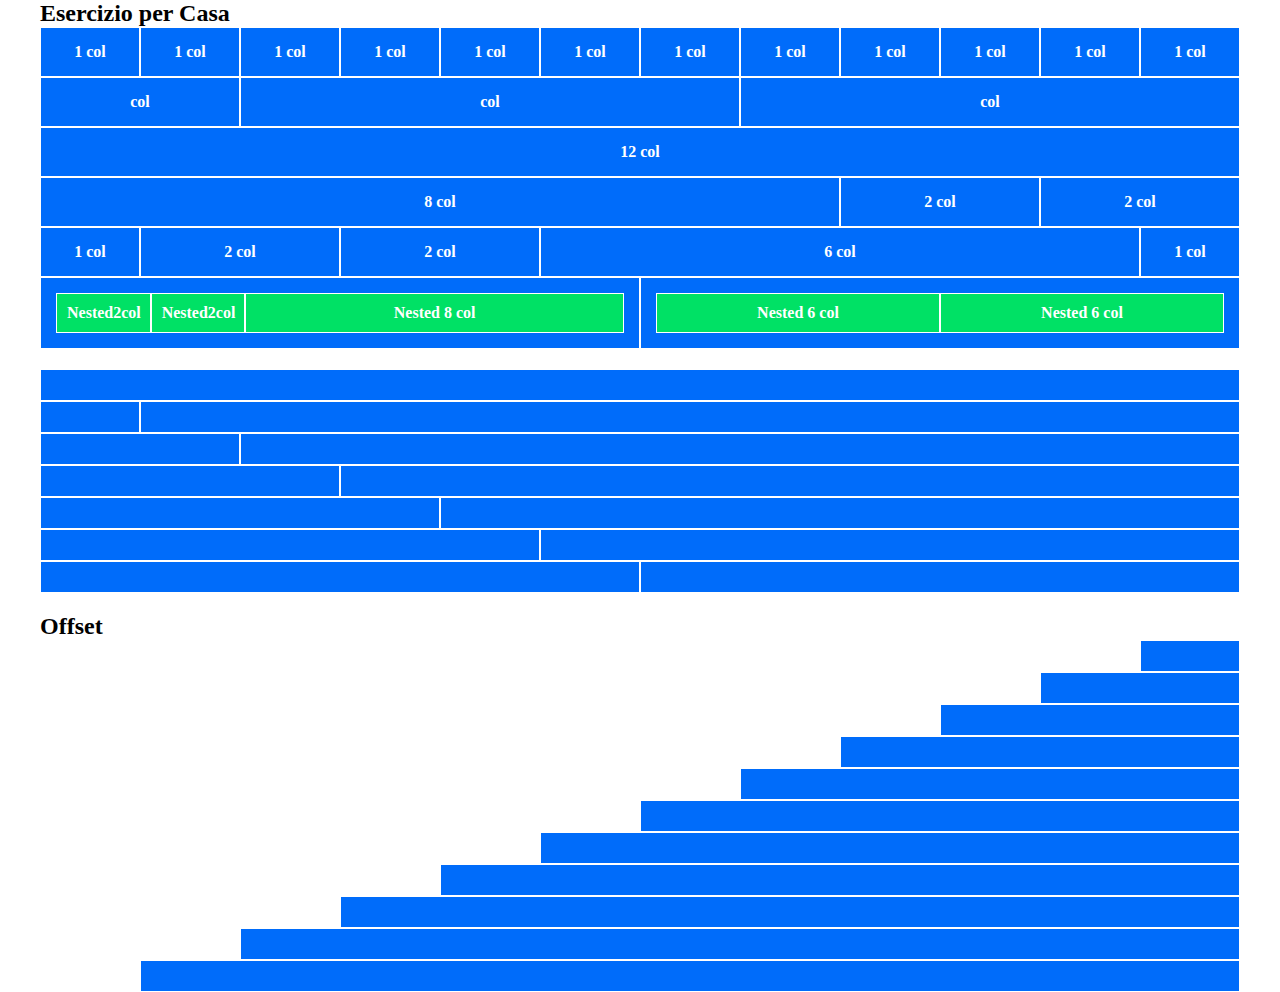
<file: index.html>
<!DOCTYPE html>
<html lang="en">
<head>
    <meta charset="UTF-8">
    <meta http-equiv="X-UA-Compatible" content="IE=edge">
    <meta name="viewport" content="width=device-width, initial-scale=1.0">
    <link rel="stylesheet" href="./css/framework.css">
    <link rel="stylesheet" href="./css/mediaquery.css">
    <link rel="stylesheet" href="./css/style.css">
    <title>12bool</title>
</head>
<body>
    <div class="container">
        <h2>Esercizio per Casa</h2>
        <div class="row">
            <div class="col-1 bg-blue">1 col</div>
            <div class="col-1 bg-blue">1 col</div>
            <div class="col-1 bg-blue">1 col</div>
            <div class="col-1 bg-blue">1 col</div>
            <div class="col-1 bg-blue">1 col</div>
            <div class="col-1 bg-blue">1 col</div>
            <div class="col-1 bg-blue">1 col</div>
            <div class="col-1 bg-blue">1 col</div>
            <div class="col-1 bg-blue">1 col</div>
            <div class="col-1 bg-blue">1 col</div>
            <div class="col-1 bg-blue">1 col</div>
            <div class="col-1 bg-blue">1 col</div>
        </div>
        <div class="row">
            <div class="col-2 bg-blue">col</div>
            <div class="col-5 bg-blue">col</div>
            <div class="col-5 bg-blue">col</div>
        </div>
        <div class="row">
            <div class="col-12 bg-blue">12 col</div>
        </div>
        <div class="row">
            <div class="col-8 bg-blue">8 col</div>
            <div class="col-2 bg-blue">2 col</div>
            <div class="col-2 bg-blue">2 col</div>
        </div>
        <div class="row">
            <div class="col-1 bg-blue">1 col</div>
            <div class="col-2 bg-blue">2 col</div>
            <div class="col-2 bg-blue">2 col</div>
            <div class="col-6 bg-blue">6 col</div>
            <div class="col-1 bg-blue">1 col</div>
        </div>
        <div class="row">
            <div class="col-6 row pad-15 bg-blue">
               <div class="col-2 bg-green">Nested2col</div>
                <div class="col-2 bg-green">Nested2col</div>
                <div class="col-8 bg-green">Nested 8 col</div>
            </div>
            <div class="col-6 row pad-15 bg-blue">
                <div class="col-6 bg-green">Nested 6 col</div>
                 <div class="col-6 bg-green">Nested 6 col</div>  
             </div>
         </div>
         <div class="row mt-20">
            <div class="col-12 bg-blue"></div>
        </div>
        <div class="row">
            <div class="col-1 bg-blue"></div>
            <div class="col-11 bg-blue"></div>
        </div>
        <div class="row">
            <div class="col-2 bg-blue"></div>
            <div class="col-10 bg-blue"></div>
        </div>
        <div class="row">
            <div class="col-3 bg-blue"></div>
            <div class="col-9 bg-blue"></div>
        </div>
        <div class="row">
            <div class="col-4 bg-blue"></div>
            <div class="col-8 bg-blue"></div>
        </div>
        <div class="row">
            <div class="col-5 bg-blue"></div>
            <div class="col-7 bg-blue"></div>
        </div>
        <div class="row">
            <div class="col-6 bg-blue"></div>
            <div class="col-6 bg-blue"></div>
        </div>

        <h2 class="mt-20">Offset</h2>
        <div class="row">
            <div class="col-offset-11"></div>
            <div class="col-1 bg-blue"></div>
        </div>
        <div class="row">
            <div class="col-offset-10"></div>
            <div class="col-2 bg-blue"></div>
        </div>
        <div class="row">
            <div class="col-offset-9"></div>
            <div class="col-3 bg-blue"></div>
        </div>
        <div class="row">
            <div class="col-offset-8"></div>
            <div class="col-4 bg-blue"></div>
        </div>
        <div class="row">
            <div class="col-offset-7"></div>
            <div class="col-5 bg-blue"></div>
        </div>
        <div class="row">
            <div class="col-offset-6"></div>
            <div class="col-6 bg-blue"></div>
        </div>
        <div class="row">
            <div class="col-offset-5"></div>
            <div class="col-7 bg-blue"></div>
        </div>
        <div class="row">
            <div class="col-offset-4"></div>
            <div class="col-8 bg-blue"></div>
        </div>
        <div class="row">
            <div class="col-offset-3"></div>
            <div class="col-9 bg-blue"></div>
        </div>
        <div class="row">
            <div class="col-offset-2"></div>
            <div class="col-10 bg-blue"></div>
        </div>
        <div class="row">
            <div class="col-offset-1"></div>
            <div class="col-11 bg-blue"></div>
        </div>
    </div>
</body>
</html>
</file>
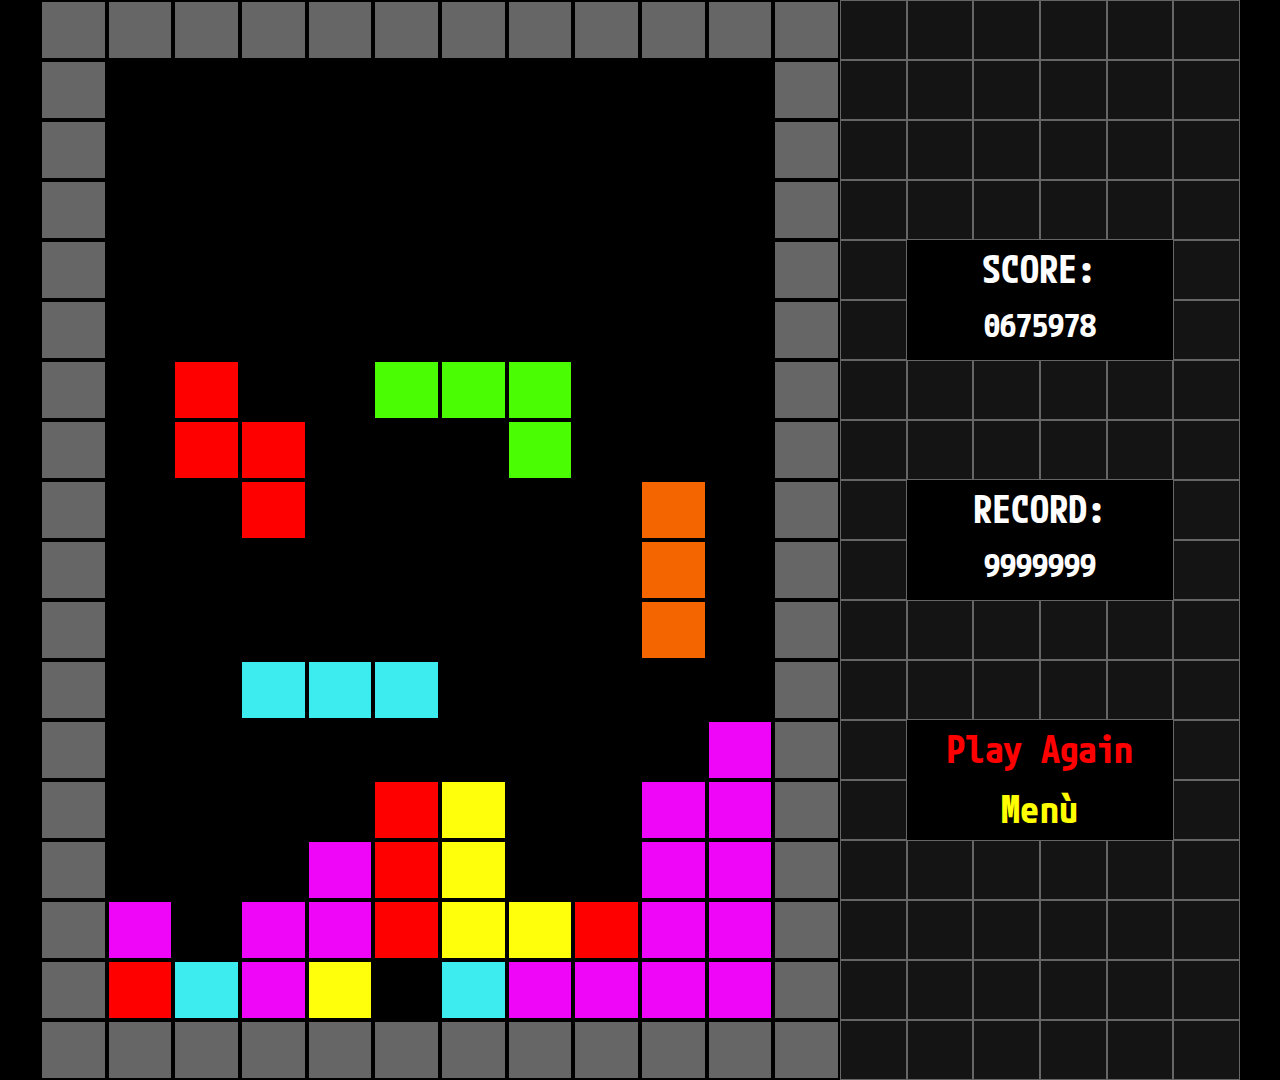
<file: bonus/index.html>
<!DOCTYPE html>
<html lang="en">
<head>
    <meta charset="UTF-8">
    <meta http-equiv="X-UA-Compatible" content="IE=edge">
    <meta name="viewport" content="width=device-width, initial-scale=1.0">
    <link rel="preconnect" href="https://fonts.googleapis.com">
    <link rel="preconnect" href="https://fonts.gstatic.com" crossorigin>
    <link href="https://fonts.googleapis.com/css2?family=M+PLUS+1+Code:wght@400;500;600;700&display=swap" rel="stylesheet">
    <link rel="stylesheet" href="../css/framework.css">
    <link rel="stylesheet" href="./style.css">
    <title>PixelArt</title>
</head>
<body>
    <div class="container">
        <div class="row">
            <div class="col-8">
                <div class="row">
                    <div class="col-1 light-gray"></div>
                    <div class="col-1 light-gray"></div>
                    <div class="col-1 light-gray"></div>
                    <div class="col-1 light-gray"></div>
                    <div class="col-1 light-gray"></div>
                    <div class="col-1 light-gray"></div>
                    <div class="col-1 light-gray"></div>
                    <div class="col-1 light-gray"></div>
                    <div class="col-1 light-gray"></div>
                    <div class="col-1 light-gray"></div>
                    <div class="col-1 light-gray"></div>
                    <div class="col-1 light-gray"></div>
                </div>
                <div class="row fill">
                    <div class="col-1 light-gray"></div>
                    <div class="col-1"></div>
                    <div class="col-1"></div>
                    <div class="col-1"></div>
                    <div class="col-1"></div>
                    <div class="col-1"></div>
                    <div class="col-1"></div>
                    <div class="col-1"></div>
                    <div class="col-1"></div>
                    <div class="col-1"></div>
                    <div class="col-1"></div>
                    <div class="col-1 light-gray"></div>
                </div>
                <div class="row fill">
                    <div class="col-1 light-gray"></div>
                    <div class="col-1"></div>
                    <div class="col-1"></div>
                    <div class="col-1"></div>
                    <div class="col-1"></div>
                    <div class="col-1"></div>
                    <div class="col-1"></div>
                    <div class="col-1"></div>
                    <div class="col-1"></div>
                    <div class="col-1"></div>
                    <div class="col-1"></div>
                    <div class="col-1 light-gray"></div>
                </div>
                <div class="row fill">
                    <div class="col-1 light-gray"></div>
                    <div class="col-1"></div>
                    <div class="col-1"></div>
                    <div class="col-1"></div>
                    <div class="col-1"></div>
                    <div class="col-1"></div>
                    <div class="col-1"></div>
                    <div class="col-1"></div>
                    <div class="col-1"></div>
                    <div class="col-1"></div>
                    <div class="col-1"></div>
                    <div class="col-1 light-gray"></div>
                </div>
                <div class="row fill">
                    <div class="col-1 light-gray"></div>
                    <div class="col-1"></div>
                    <div class="col-1"></div>
                    <div class="col-1"></div>
                    <div class="col-1"></div>
                    <div class="col-1"></div>
                    <div class="col-1"></div>
                    <div class="col-1"></div>
                    <div class="col-1"></div>
                    <div class="col-1"></div>
                    <div class="col-1"></div>
                    <div class="col-1 light-gray"></div>
                </div>
                <div class="row fill">
                    <div class="col-1 light-gray"></div>
                    <div class="col-1"></div>
                    <div class="col-1"></div>
                    <div class="col-1"></div>
                    <div class="col-1"></div>
                    <div class="col-1"></div>
                    <div class="col-1"></div>
                    <div class="col-1"></div>
                    <div class="col-1"></div>
                    <div class="col-1"></div>
                    <div class="col-1"></div>
                    <div class="col-1 light-gray"></div>
                </div>
                <div class="row fill">
                    <div class="col-1 light-gray"></div>
                    <div class="col-1"></div>
                    <div class="col-1 red"></div>
                    <div class="col-1"></div>
                    <div class="col-1"></div>
                    <div class="col-1 green"></div>
                    <div class="col-1 green"></div>
                    <div class="col-1 green"></div>
                    <div class="col-1"></div>
                    <div class="col-1"></div>
                    <div class="col-1"></div>
                    <div class="col-1 light-gray"></div>
                </div>
                <div class="row fill">
                    <div class="col-1 light-gray"></div>
                    <div class="col-1"></div>
                    <div class="col-1 red"></div>
                    <div class="col-1 red"></div>
                    <div class="col-1"></div>
                    <div class="col-1"></div>
                    <div class="col-1"></div>
                    <div class="col-1 green"></div>
                    <div class="col-1"></div>
                    <div class="col-1"></div>
                    <div class="col-1"></div>
                    <div class="col-1 light-gray"></div>
                </div>
                <div class="row fill">
                    <div class="col-1 light-gray"></div>
                    <div class="col-1"></div>
                    <div class="col-1"></div>
                    <div class="col-1 red"></div>
                    <div class="col-1"></div>
                    <div class="col-1"></div>
                    <div class="col-1"></div>
                    <div class="col-1"></div>
                    <div class="col-1"></div>
                    <div class="col-1 orange"></div>
                    <div class="col-1"></div>
                    <div class="col-1 light-gray"></div>
                </div>
                <div class="row fill">
                    <div class="col-1 light-gray"></div>
                    <div class="col-1"></div>
                    <div class="col-1"></div>
                    <div class="col-1"></div>
                    <div class="col-1"></div>
                    <div class="col-1"></div>
                    <div class="col-1"></div>
                    <div class="col-1"></div>
                    <div class="col-1"></div>
                    <div class="col-1 orange"></div>
                    <div class="col-1"></div>
                    <div class="col-1 light-gray"></div>
                </div>
                <div class="row fill">
                    <div class="col-1 light-gray"></div>
                    <div class="col-1"></div>
                    <div class="col-1"></div>
                    <div class="col-1"></div>
                    <div class="col-1"></div>
                    <div class="col-1"></div>
                    <div class="col-1"></div>
                    <div class="col-1"></div>
                    <div class="col-1"></div>
                    <div class="col-1 orange"></div>
                    <div class="col-1"></div>
                    <div class="col-1 light-gray"></div>
                </div>
                <div class="row fill">
                    <div class="col-1 light-gray"></div>
                    <div class="col-1"></div>
                    <div class="col-1"></div>
                    <div class="col-1 acqua"></div>
                    <div class="col-1 acqua"></div>
                    <div class="col-1 acqua"></div>
                    <div class="col-1"></div>
                    <div class="col-1"></div>
                    <div class="col-1"></div>
                    <div class="col-1"></div>
                    <div class="col-1"></div>
                    <div class="col-1 light-gray"></div>
                </div>
                <div class="row fill">
                    <div class="col-1 light-gray"></div>
                    <div class="col-1"></div>
                    <div class="col-1"></div>
                    <div class="col-1"></div>
                    <div class="col-1"></div>
                    <div class="col-1"></div>
                    <div class="col-1"></div>
                    <div class="col-1"></div>
                    <div class="col-1"></div>
                    <div class="col-1"></div>
                    <div class="col-1 pink"></div>
                    <div class="col-1 light-gray"></div>
                </div>
                <div class="row fill">
                    <div class="col-1 light-gray"></div>
                    <div class="col-1"></div>
                    <div class="col-1"></div>
                    <div class="col-1"></div>
                    <div class="col-1"></div>
                    <div class="col-1 red"></div>
                    <div class="col-1 yellow"></div>
                    <div class="col-1"></div>
                    <div class="col-1"></div>
                    <div class="col-1 pink"></div>
                    <div class="col-1 pink"></div>
                    <div class="col-1 light-gray"></div>
                </div>
                <div class="row fill">
                    <div class="col-1 light-gray"></div>
                    <div class="col-1"></div>
                    <div class="col-1"></div>
                    <div class="col-1"></div>
                    <div class="col-1 pink"></div>
                    <div class="col-1 red"></div>
                    <div class="col-1 yellow"></div>
                    <div class="col-1"></div>
                    <div class="col-1"></div>
                    <div class="col-1 pink"></div>
                    <div class="col-1 pink"></div>
                    <div class="col-1 light-gray"></div>
                </div>
                <div class="row fill">
                    <div class="col-1 light-gray"></div>
                    <div class="col-1 pink"></div>
                    <div class="col-1"></div>
                    <div class="col-1 pink"></div>
                    <div class="col-1 pink"></div>
                    <div class="col-1 red"></div>
                    <div class="col-1 yellow"></div>
                    <div class="col-1 yellow"></div>
                    <div class="col-1 red"></div>
                    <div class="col-1 pink"></div>
                    <div class="col-1 pink"></div>
                    <div class="col-1 light-gray"></div>
                </div>
                <div class="row fill">
                    <div class="col-1 light-gray"></div>
                    <div class="col-1 red"></div>
                    <div class="col-1 acqua"></div>
                    <div class="col-1 pink"></div>
                    <div class="col-1 yellow"></div>
                    <div class="col-1"></div>
                    <div class="col-1 acqua"></div>
                    <div class="col-1 pink"></div>
                    <div class="col-1 pink"></div>
                    <div class="col-1 pink"></div>
                    <div class="col-1 pink"></div>
                    <div class="col-1 light-gray"></div>
                </div>
                <div class="row">
                    <div class="col-1 light-gray"></div>
                    <div class="col-1 light-gray"></div>
                    <div class="col-1 light-gray"></div>
                    <div class="col-1 light-gray"></div>
                    <div class="col-1 light-gray"></div>
                    <div class="col-1 light-gray"></div>
                    <div class="col-1 light-gray"></div>
                    <div class="col-1 light-gray"></div>
                    <div class="col-1 light-gray"></div>
                    <div class="col-1 light-gray"></div>
                    <div class="col-1 light-gray"></div>
                    <div class="col-1 light-gray"></div>
                </div>
            </div>
            <div class="col-4">
                    <div class="row">
                        <div class="col-2 dark-gray"></div>
                        <div class="col-2 dark-gray"></div>
                        <div class="col-2 dark-gray"></div>
                        <div class="col-2 dark-gray"></div>
                        <div class="col-2 dark-gray"></div>
                        <div class="col-2 dark-gray"></div>
                    </div>
                    <div class="row">
                        <div class="col-2 dark-gray"></div>
                        <div class="col-2 dark-gray"></div>
                        <div class="col-2 dark-gray"></div>
                        <div class="col-2 dark-gray"></div>
                        <div class="col-2 dark-gray"></div>
                        <div class="col-2 dark-gray"></div>
                    </div>
                    <div class="row">
                        <div class="col-2 dark-gray"></div>
                        <div class="col-2 dark-gray"></div>
                        <div class="col-2 dark-gray"></div>
                        <div class="col-2 dark-gray"></div>
                        <div class="col-2 dark-gray"></div>
                        <div class="col-2 dark-gray"></div>
                    </div>
                    <div class="row">
                        <div class="col-2 dark-gray"></div>
                        <div class="col-2 dark-gray"></div>
                        <div class="col-2 dark-gray"></div>
                        <div class="col-2 dark-gray"></div>
                        <div class="col-2 dark-gray"></div>
                        <div class="col-2 dark-gray"></div>
                    </div>
                    <div class="row">
                        <div class="col-2 dark-gray"></div>
                        <div class="col-8">
                            <H2 style="text-align:center; font-size: 38px; padding-top:5px;">SCORE:</H2>
                        </div>
                        <div class="col-2 dark-gray"></div>
                    </div>
                    <div class="row">
                        <div class="col-2 dark-gray"></div>
                        <div class="col-8">
                            <H2 style="text-align:center; font-size: 32px; padding-top:5px;">0675978</H2>

                        </div>
                        <div class="col-2 dark-gray"></div>
                    </div>
                    <div class="row">
                        <div class="col-2 dark-gray"></div>
                        <div class="col-2 dark-gray"></div>
                        <div class="col-2 dark-gray"></div>
                        <div class="col-2 dark-gray"></div>
                        <div class="col-2 dark-gray"></div>
                        <div class="col-2 dark-gray"></div>
                    </div>
                    <div class="row">
                        <div class="col-2 dark-gray"></div>
                        <div class="col-2 dark-gray"></div>
                        <div class="col-2 dark-gray"></div>
                        <div class="col-2 dark-gray"></div>
                        <div class="col-2 dark-gray"></div>
                        <div class="col-2 dark-gray"></div>
                    </div>
                    <div class="row">
                        <div class="col-2 dark-gray"></div>
                        <div class="col-8">
                            <H2 style="text-align:center; font-size: 38px; padding-top:5px;">RECORD:</H2>

                        </div>
                        <div class="col-2 dark-gray"></div>
                    </div>
                    <div class="row">
                        <div class="col-2 dark-gray"></div>
                        <div class="col-8">
                            <H2 style="text-align:center; font-size: 32px; padding-top:5px;">9999999</H2>

                        </div>
                        <div class="col-2 dark-gray"></div>
                    </div>
                    <div class="row">
                        <div class="col-2 dark-gray"></div>
                        <div class="col-2 dark-gray"></div>
                        <div class="col-2 dark-gray"></div>
                        <div class="col-2 dark-gray"></div>
                        <div class="col-2 dark-gray"></div>
                        <div class="col-2 dark-gray"></div>
                    </div>
                    <div class="row">
                        <div class="col-2 dark-gray"></div>
                        <div class="col-2 dark-gray"></div>
                        <div class="col-2 dark-gray"></div>
                        <div class="col-2 dark-gray"></div>
                        <div class="col-2 dark-gray"></div>
                        <div class="col-2 dark-gray"></div>
                    </div>
                    <div class="row">
                        <div class="col-2 dark-gray"></div>
                        <div class="col-8">
                            <H2 style="text-align:center; font-size: 38px; padding-top:5px; color:red;">Play Again</H2>
                        </div>
                        <div class="col-2 dark-gray"></div>
                    </div>
                    <div class="row">
                        <div class="col-2 dark-gray"></div>
                        <div class="col-8">
                            <H2 style="text-align:center; font-size: 38px; padding-top:5px; color:yellow;">Men&ugrave;</H2>

                        </div>
                        <div class="col-2 dark-gray"></div>
                    </div>
                    <div class="row">
                        <div class="col-2 dark-gray"></div>
                        <div class="col-2 dark-gray"></div>
                        <div class="col-2 dark-gray"></div>
                        <div class="col-2 dark-gray"></div>
                        <div class="col-2 dark-gray"></div>
                        <div class="col-2 dark-gray"></div>
                    </div>
                    <div class="row">
                        <div class="col-2 dark-gray"></div>
                        <div class="col-2 dark-gray"></div>
                        <div class="col-2 dark-gray"></div>
                        <div class="col-2 dark-gray"></div>
                        <div class="col-2 dark-gray"></div>
                        <div class="col-2 dark-gray"></div>
                    </div>
                    <div class="row">
                        <div class="col-2 dark-gray"></div>
                        <div class="col-2 dark-gray"></div>
                        <div class="col-2 dark-gray"></div>
                        <div class="col-2 dark-gray"></div>
                        <div class="col-2 dark-gray"></div>
                        <div class="col-2 dark-gray"></div>
                    </div>
                    <div class="row">
                        <div class="col-2 dark-gray"></div>
                        <div class="col-2 dark-gray"></div>
                        <div class="col-2 dark-gray"></div>
                        <div class="col-2 dark-gray"></div>
                        <div class="col-2 dark-gray"></div>
                        <div class="col-2 dark-gray"></div>
                    </div>
            </div>
        </div>

    </div>
</body>
</html>
</file>
<file: css/framework.css>
*{
    margin: 0;
    padding: 0;
    box-sizing: border-box;
}
.container-fluid{
    width: 100%;
}
.container{
    max-width: 1200px;
    margin: 0 auto;
}
.row{
    display: flex;
   flex-flow: row wrap;
}
.col{
    flex-grow: 1;
    flex-basis: 0;
    max-width: 100%;
}

[class="col-"]{
    flex: 0 0 auto;
}

.col-1{
    max-width: calc((100% / 12) * 1);
    flex-basis: calc((100% / 12) * 1);
}
.col-2{
    max-width: calc((100% / 12) * 2);
    flex-basis: calc((100% / 12) * 2);

 }
 .col-3{
    max-width: calc((100% / 12) * 3);
    flex-basis: calc((100% / 12) * 3);
 }
 .col-4{
    max-width: calc((100% / 12) * 4);
    flex-basis: calc((100% / 12) * 4);
 }
 .col-5{
    max-width: calc((100% / 12) * 5);
    flex-basis: calc((100% / 12) * 5);
 
  }
  .col-6{
    max-width: calc((100% / 12) * 6);
    flex-basis: calc((100% / 12) * 6);
  }
  .col-7{
    max-width: calc((100% / 12) * 7);
    flex-basis: calc((100% / 12) * 7);
 }
 .col-8{
    max-width: calc((100% / 12) * 8);
    flex-basis: calc((100% / 12) * 8);
 
  }
  .col-9{
    max-width: calc((100% / 12) * 9);
    flex-basis: calc((100% / 12) * 9);
  }
  .col-10{
    max-width: calc((100% / 12) * 10);
    flex-basis: calc((100% / 12) * 10);
 }
 .col-11{
     max-width: calc((100% / 12) * 11);
    flex-basis: calc((100% / 12) * 11);
 
  }
  .col-12{
    flex-basis: calc((100% / 12) * 12);
    max-width: calc((100% / 12) * 12);
  }
  /* OFFSET  */
  .col-offset-1{
    margin-left: calc((100% / 12) * 1);
  }
  .col-offset-2{
    margin-left: calc((100% / 12) * 2);
  }
  .col-offset-3{
    margin-left: calc((100% / 12) * 3);
  }
  .col-offset-4{
    margin-left: calc((100% / 12) * 4);
  }
  .col-offset-5{
    margin-left: calc((100% / 12) * 5);
  }
  .col-offset-6{
    margin-left: calc((100% / 12) * 6);
  }
  .col-offset-7{
    margin-left: calc((100% / 12) * 7);
  }
  .col-offset-8{
    margin-left: calc((100% / 12) * 8);
  }
  .col-offset-9{
    margin-left: calc((100% / 12) * 9);
  }
  .col-offset-10{
    margin-left: calc((100% / 12) * 10);
  }
  .col-offset-11{
    margin-left: calc((100% / 12) * 11);
  }
  .col-offset-12{
    margin-left: calc((100% / 12) * 12);
  }
</file>
<file: css/mediaquery.css>
/* SMALL  */
@media screen and (min-width: 576px){
    .col-sm-1{
        max-width: calc((100% / 12) * 1);
        flex-basis: calc((100% / 12) * 1);
    }
    .col-sm-2{
        max-width: calc((100% / 12) * 2);
        flex-basis: calc((100% / 12) * 2);
    
     }
     .col-sm-3{
        max-width: calc((100% / 12) * 3);
        flex-basis: calc((100% / 12) * 3);
     }
     .col-sm-4{
        max-width: calc((100% / 12) * 4);
        flex-basis: calc((100% / 12) * 4);
     }
     .col-sm-5{
        max-width: calc((100% / 12) * 5);
        flex-basis: calc((100% / 12) * 5);
     
      }
      .col-sm-6{
        max-width: calc((100% / 12) * 6);
        flex-basis: calc((100% / 12) * 6);
      }
      .col-sm-7{
        max-width: calc((100% / 12) * 7);
        flex-basis: calc((100% / 12) * 7);
     }
     .col-sm-8{
        max-width: calc((100% / 12) * 8);
        flex-basis: calc((100% / 12) * 8);
     
      }
      .col-sm-9{
        max-width: calc((100% / 12) * 9);
        flex-basis: calc((100% / 12) * 9);
      }
      .col-sm-10{
        max-width: calc((100% / 12) * 10);
        flex-basis: calc((100% / 12) * 10);
     }
     .col-sm-11{
         max-width: calc((100% / 12) * 11);
        flex-basis: calc((100% / 12) * 11);
     
      }
      .col-sm-12{
        flex-basis: calc((100% / 12) * 12);
        max-width: calc((100% / 12) * 12);
      }
      /* OFFSET  */
      .col-sm-offset-1{
        margin-left: calc((100% / 12) * 1);
      }
      .col-sm-offset-2{
        margin-left: calc((100% / 12) * 2);
      }
      .col-sm-offset-3{
        margin-left: calc((100% / 12) * 3);
      }
      .col-sm-offset-4{
        margin-left: calc((100% / 12) * 4);
      }
      .col-sm-offset-5{
        margin-left: calc((100% / 12) * 5);
      }
      .col-sm-offset-6{
        margin-left: calc((100% / 12) * 6);
      }
      .col-sm-offset-7{
        margin-left: calc((100% / 12) * 7);
      }
      .col-sm-offset-8{
        margin-left: calc((100% / 12) * 8);
      }
      .col-sm-offset-9{
        margin-left: calc((100% / 12) * 9);
      }
      .col-sm-offset-10{
        margin-left: calc((100% / 12) * 10);
      }
      .col-sm-offset-11{
        margin-left: calc((100% / 12) * 11);
      }
      .col-sm-offset-12{
        margin-left: calc((100% / 12) * 12);
      }
}
/* MEDIUM  */
@media screen and (min-width: 768px){
    .col-md-1{
        max-width: calc((100% / 12) * 1);
        flex-basis: calc((100% / 12) * 1);
    }
    .col-md-2{
        max-width: calc((100% / 12) * 2);
        flex-basis: calc((100% / 12) * 2);
    
     }
     .col-md-3{
        max-width: calc((100% / 12) * 3);
        flex-basis: calc((100% / 12) * 3);
     }
     .col-md-4{
        max-width: calc((100% / 12) * 4);
        flex-basis: calc((100% / 12) * 4);
     }
     .col-md-5{
        max-width: calc((100% / 12) * 5);
        flex-basis: calc((100% / 12) * 5);
     
      }
      .col-md-6{
        max-width: calc((100% / 12) * 6);
        flex-basis: calc((100% / 12) * 6);
      }
      .col-md-7{
        max-width: calc((100% / 12) * 7);
        flex-basis: calc((100% / 12) * 7);
     }
     .col-md-8{
        max-width: calc((100% / 12) * 8);
        flex-basis: calc((100% / 12) * 8);
     
      }
      .col-md-9{
        max-width: calc((100% / 12) * 9);
        flex-basis: calc((100% / 12) * 9);
      }
      .col-md-10{
        max-width: calc((100% / 12) * 10);
        flex-basis: calc((100% / 12) * 10);
     }
     .col-md-11{
         max-width: calc((100% / 12) * 11);
        flex-basis: calc((100% / 12) * 11);
     
      }
      .col-md-12{
        flex-basis: calc((100% / 12) * 12);
        max-width: calc((100% / 12) * 12);
      }
      /* OFFSET  */
      .col-md-offset-1{
        margin-left: calc((100% / 12) * 1);
      }
      .col-md-offset-2{
        margin-left: calc((100% / 12) * 2);
      }
      .col-md-offset-3{
        margin-left: calc((100% / 12) * 3);
      }
      .col-md-offset-4{
        margin-left: calc((100% / 12) * 4);
      }
      .col-md-offset-5{
        margin-left: calc((100% / 12) * 5);
      }
      .col-md-offset-6{
        margin-left: calc((100% / 12) * 6);
      }
      .col-md-offset-7{
        margin-left: calc((100% / 12) * 7);
      }
      .col-sm-offset-8{
        margin-left: calc((100% / 12) * 8);
      }
      .col-md-offset-9{
        margin-left: calc((100% / 12) * 9);
      }
      .col-md-offset-10{
        margin-left: calc((100% / 12) * 10);
      }
      .col-md-offset-11{
        margin-left: calc((100% / 12) * 11);
      }
      .col-md-offset-12{
        margin-left: calc((100% / 12) * 12);
      }
}

/* LARGE  */
@media screen and (min-width: 992px){
    .col-lg-1{
        max-width: calc((100% / 12) * 1);
        flex-basis: calc((100% / 12) * 1);
    }
    .col-lg-2{
        max-width: calc((100% / 12) * 2);
        flex-basis: calc((100% / 12) * 2);
    
     }
     .col-lg-3{
        max-width: calc((100% / 12) * 3);
        flex-basis: calc((100% / 12) * 3);
     }
     .col-lg-4{
        max-width: calc((100% / 12) * 4);
        flex-basis: calc((100% / 12) * 4);
     }
     .col-lg-5{
        max-width: calc((100% / 12) * 5);
        flex-basis: calc((100% / 12) * 5);
     
      }
      .col-lg-6{
        max-width: calc((100% / 12) * 6);
        flex-basis: calc((100% / 12) * 6);
      }
      .col-lg-7{
        max-width: calc((100% / 12) * 7);
        flex-basis: calc((100% / 12) * 7);
     }
     .col-lg-8{
        max-width: calc((100% / 12) * 8);
        flex-basis: calc((100% / 12) * 8);
     
      }
      .col-lg-9{
        max-width: calc((100% / 12) * 9);
        flex-basis: calc((100% / 12) * 9);
      }
      .col-lg-10{
        max-width: calc((100% / 12) * 10);
        flex-basis: calc((100% / 12) * 10);
     }
     .col-lg-11{
         max-width: calc((100% / 12) * 11);
        flex-basis: calc((100% / 12) * 11);
     
      }
      .col-lg-12{
        flex-basis: calc((100% / 12) * 12);
        max-width: calc((100% / 12) * 12);
      }
      /* OFFSET  */
      .col-lg-offset-1{
        margin-left: calc((100% / 12) * 1);
      }
      .col-lg-offset-2{
        margin-left: calc((100% / 12) * 2);
      }
      .col-lg-offset-3{
        margin-left: calc((100% / 12) * 3);
      }
      .col-lg-offset-4{
        margin-left: calc((100% / 12) * 4);
      }
      .col-lg-offset-5{
        margin-left: calc((100% / 12) * 5);
      }
      .col-lg-offset-6{
        margin-left: calc((100% / 12) * 6);
      }
      .col-lg-offset-7{
        margin-left: calc((100% / 12) * 7);
      }
      .col-lg-offset-8{
        margin-left: calc((100% / 12) * 8);
      }
      .col-lg-offset-9{
        margin-left: calc((100% / 12) * 9);
      }
      .col-lg-offset-10{
        margin-left: calc((100% / 12) * 10);
      }
      .col-lg-offset-11{
        margin-left: calc((100% / 12) * 11);
      }
      .col-lg-offset-12{
        margin-left: calc((100% / 12) * 12);
      }
}
/* XL */
@media screen and (min-width: 1200px){
    .col-xl-1{
        max-width: calc((100% / 12) * 1);
        flex-basis: calc((100% / 12) * 1);
    }
    .col-xl-2{
        max-width: calc((100% / 12) * 2);
        flex-basis: calc((100% / 12) * 2);
    
     }
     .col-xl-3{
        max-width: calc((100% / 12) * 3);
        flex-basis: calc((100% / 12) * 3);
     }
     .col-xl-4{
        max-width: calc((100% / 12) * 4);
        flex-basis: calc((100% / 12) * 4);
     }
     .col-xl-5{
        max-width: calc((100% / 12) * 5);
        flex-basis: calc((100% / 12) * 5);
     
      }
      .col-xl-6{
        max-width: calc((100% / 12) * 6);
        flex-basis: calc((100% / 12) * 6);
      }
      .col-xl-7{
        max-width: calc((100% / 12) * 7);
        flex-basis: calc((100% / 12) * 7);
     }
     .col-xl-8{
        max-width: calc((100% / 12) * 8);
        flex-basis: calc((100% / 12) * 8);
     
      }
      .col-xl-9{
        max-width: calc((100% / 12) * 9);
        flex-basis: calc((100% / 12) * 9);
      }
      .col-xl-10{
        max-width: calc((100% / 12) * 10);
        flex-basis: calc((100% / 12) * 10);
     }
     .col-xl-11{
         max-width: calc((100% / 12) * 11);
        flex-basis: calc((100% / 12) * 11);
     
      }
      .col-xl-12{
        flex-basis: calc((100% / 12) * 12);
        max-width: calc((100% / 12) * 12);
      }
      /* OFFSET  */
      .col-xl-offset-1{
        margin-left: calc((100% / 12) * 1);
      }
      .col-xl-offset-2{
        margin-left: calc((100% / 12) * 2);
      }
      .col-xl-offset-3{
        margin-left: calc((100% / 12) * 3);
      }
      .col-xl-offset-4{
        margin-left: calc((100% / 12) * 4);
      }
      .col-xl-offset-5{
        margin-left: calc((100% / 12) * 5);
      }
      .col-xl-offset-6{
        margin-left: calc((100% / 12) * 6);
      }
      .col-xl-offset-7{
        margin-left: calc((100% / 12) * 7);
      }
      .col-xl-offset-8{
        margin-left: calc((100% / 12) * 8);
      }
      .col-xl-offset-9{
        margin-left: calc((100% / 12) * 9);
      }
      .col-xl-offset-10{
        margin-left: calc((100% / 12) * 10);
      }
      .col-xl-offset-11{
        margin-left: calc((100% / 12) * 11);
      }
      .col-xl-offset-12{
        margin-left: calc((100% / 12) * 12);
      }
}
/* XXL  */
@media screen and (min-width: 1400px){
    .col-xxl-1{
        max-width: calc((100% / 12) * 1);
        flex-basis: calc((100% / 12) * 1);
    }
    .col-xxl-2{
        max-width: calc((100% / 12) * 2);
        flex-basis: calc((100% / 12) * 2);
    
     }
     .col-xxl-3{
        max-width: calc((100% / 12) * 3);
        flex-basis: calc((100% / 12) * 3);
     }
     .col-xxl-4{
        max-width: calc((100% / 12) * 4);
        flex-basis: calc((100% / 12) * 4);
     }
     .col-xxl-5{
        max-width: calc((100% / 12) * 5);
        flex-basis: calc((100% / 12) * 5);
     
      }
      .col-xxl-6{
        max-width: calc((100% / 12) * 6);
        flex-basis: calc((100% / 12) * 6);
      }
      .col-xxl-7{
        max-width: calc((100% / 12) * 7);
        flex-basis: calc((100% / 12) * 7);
     }
     .col-xxl-8{
        max-width: calc((100% / 12) * 8);
        flex-basis: calc((100% / 12) * 8);
     
      }
      .col-xxl-9{
        max-width: calc((100% / 12) * 9);
        flex-basis: calc((100% / 12) * 9);
      }
      .col-xxl-10{
        max-width: calc((100% / 12) * 10);
        flex-basis: calc((100% / 12) * 10);
     }
     .col-xxl-11{
         max-width: calc((100% / 12) * 11);
        flex-basis: calc((100% / 12) * 11);
     
      }
      .col-xxl-12{
        flex-basis: calc((100% / 12) * 12);
        max-width: calc((100% / 12) * 12);
      }
      /* OFFSET  */
      .col-xxl-offset-1{
        margin-left: calc((100% / 12) * 1);
      }
      .col-xxl-offset-2{
        margin-left: calc((100% / 12) * 2);
      }
      .col-xxl-offset-3{
        margin-left: calc((100% / 12) * 3);
      }
      .col-xxl-offset-4{
        margin-left: calc((100% / 12) * 4);
      }
      .col-xxl-offset-5{
        margin-left: calc((100% / 12) * 5);
      }
      .col-xxl-offset-6{
        margin-left: calc((100% / 12) * 6);
      }
      .col-xxl-offset-7{
        margin-left: calc((100% / 12) * 7);
      }
      .col-xxl-offset-8{
        margin-left: calc((100% / 12) * 8);
      }
      .col-xxl-offset-9{
        margin-left: calc((100% / 12) * 9);
      }
      .col-xxl-offset-10{
        margin-left: calc((100% / 12) * 10);
      }
      .col-xxl-offset-11{
        margin-left: calc((100% / 12) * 11);
      }
      .col-xxl-offset-12{
        margin-left: calc((100% / 12) * 12);
      }
}
</file>
<file: css/style.css>
:root{
    --blue: #006cfa;
    --acid-green: #00e165;
    --white: #ffffff;
    --black:#000000;
}
body{
    background-color: var(--white);
}
.row{
    color: var(--white);
    font-weight: bold;
    text-align: center;
}
.bg-blue{
    border: 1px solid var(--white);
    background-color: var(--blue);
    padding: 15px;
}
.bg-green{
    border: 1px solid var(--white);
    background-color: var(--acid-green);
    padding: 10px;
}
.pad-15{
    padding: 15px;
}
.mt-20{
    margin-top: 20px;
}
</file>
<file: bonus/style.css>
:root{
    --light-gray:#666666;
    --dark-gray: #141414;
    --red:#fe0000;
    --green: #4afd02;
    --yellow: #ffff0b;
    --pink: #ef06f8;
    --acqua: #3decef;
    --orange: #f46500;
}
.debug{
    border: 1px solid white;
    height: 60px;
}
body{
    background-color: black;
    color: white;
    font-family: 'M PLUS 1 Code', sans-serif;
}
.light-gray{
    border: 2px solid black;
    background-color: var(--light-gray);
    height: 60px;
}
.dark-gray{
    border: 1px solid var(--light-gray);
    background-color: var(--dark-gray);
    height: 60px;
}

.red{
    border: 2px solid black;
    background-color: var(--red);
    height: 60px;
}
.green{
    border: 2px solid black;
    background-color: var(--green);
    height: 60px;
}
.orange{
    border: 2px solid black;
    background-color: var(--orange);
    height: 60px;
}
.acqua{
    border: 2px solid black;
    background-color: var(--acqua);
    height: 60px;
}
.pink{
    border: 2px solid black;
    background-color: var(--pink);
    height: 60px;
}
.yellow{
    border: 2px solid black;
    background-color: var(--yellow);
    height: 60px;
}
</file>
